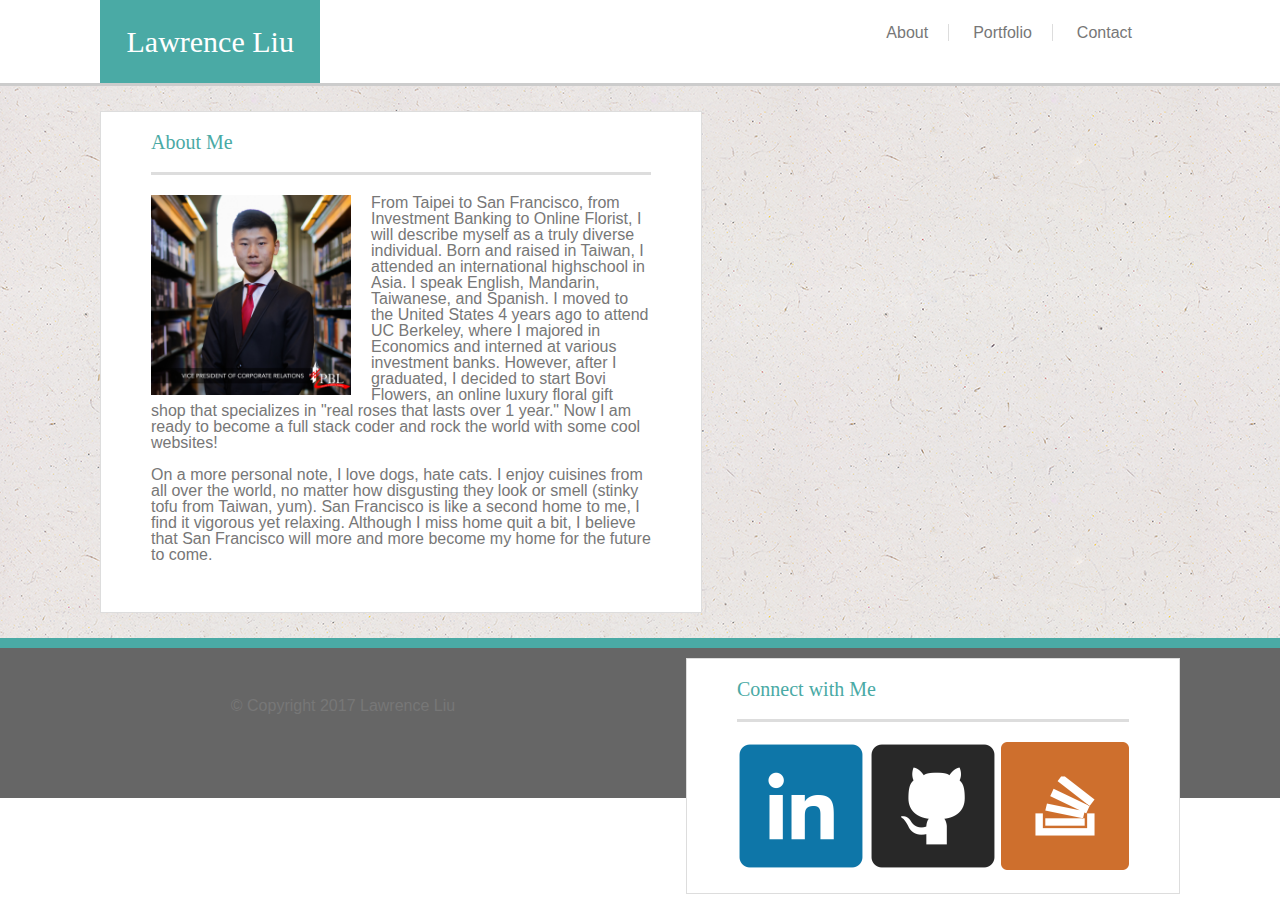
<file: index.html>
<!DOCTYPE html>
<html>
<head>
	<meta charset="UTF-8">
	<title></title>
<link rel="stylesheet" type="text/css" href="assets/css/reset.css">
<link rel="stylesheet" type="text/css" href="assets/css/style.css">
</head>
<body>

	<div>
		<div id="lawrenceliu">
			<h1>Lawrence Liu</h1>
		</div>

		<div id="menu">
			<a href="index.html" id="about">About</a>
			<a href="portfolio.html" id="portfolio">Portfolio</a>
			<a href="contact.html" id="contact">Contact</a>
		</div>
	</div>

<div id="wall">
	<div id="leftpanel">
		<div id="leftheader">
			<h2>About Me</h2>
		</div>
				<img id="mypic" src="assets/images/Lawrence.jpg" alt="Lawrence Photo">
				<p id="myinfo1">From Taipei to San Francisco, from Investment Banking to Online Florist, I will describe myself as a truly diverse individual. Born and raised in Taiwan, I attended an international highschool in Asia. I speak English, Mandarin, Taiwanese, and Spanish. I moved to the United States 4 years ago to attend UC Berkeley, where I majored in Economics and interned at various investment banks. However, after I graduated, I decided to start Bovi Flowers, an online luxury floral gift shop that specializes in "real roses that lasts over 1 year." Now I am ready to become a full stack coder and rock the world with some cool websites!</p>
				<br>
				<p id="myinfo2"> On a more personal note, I love dogs, hate cats. I enjoy cuisines from all over the world, no matter how disgusting they look or smell (stinky tofu from Taiwan, yum). San Francisco is like a second home to me, I find it vigorous yet relaxing. Although I miss home quit a bit, I believe that San Francisco will more and more become my home for the future to come.</p>
		</div>

	<div id="rightpanel">
		<div id="rightheader">
			<h3>Connect with Me</h3>
		</div>
				<a href="https://www.linkedin.com/in/lawrenceliu1/" target="_blank"><img src= "assets/images/Linkedin.png" alt="Linkedin Logo"></a>
				<a href="https://github.com/lawrencel13110123" target="_blank"><img src= "assets/images/Github.png" alt="Github Logo"></a>
				<a href="https://stackoverflow.com/users/8013238/lawrence-liu?tab=profile" target="_blank"><img src= "assets/images/Stackoverflow.png" alt="Stackoverflow Logo"></a>
	</div>

	<div id="spacer">
	</div>

		<p id="copyright">© Copyright 2017 Lawrence Liu</p>
</div>
</body>
</html>
</file>
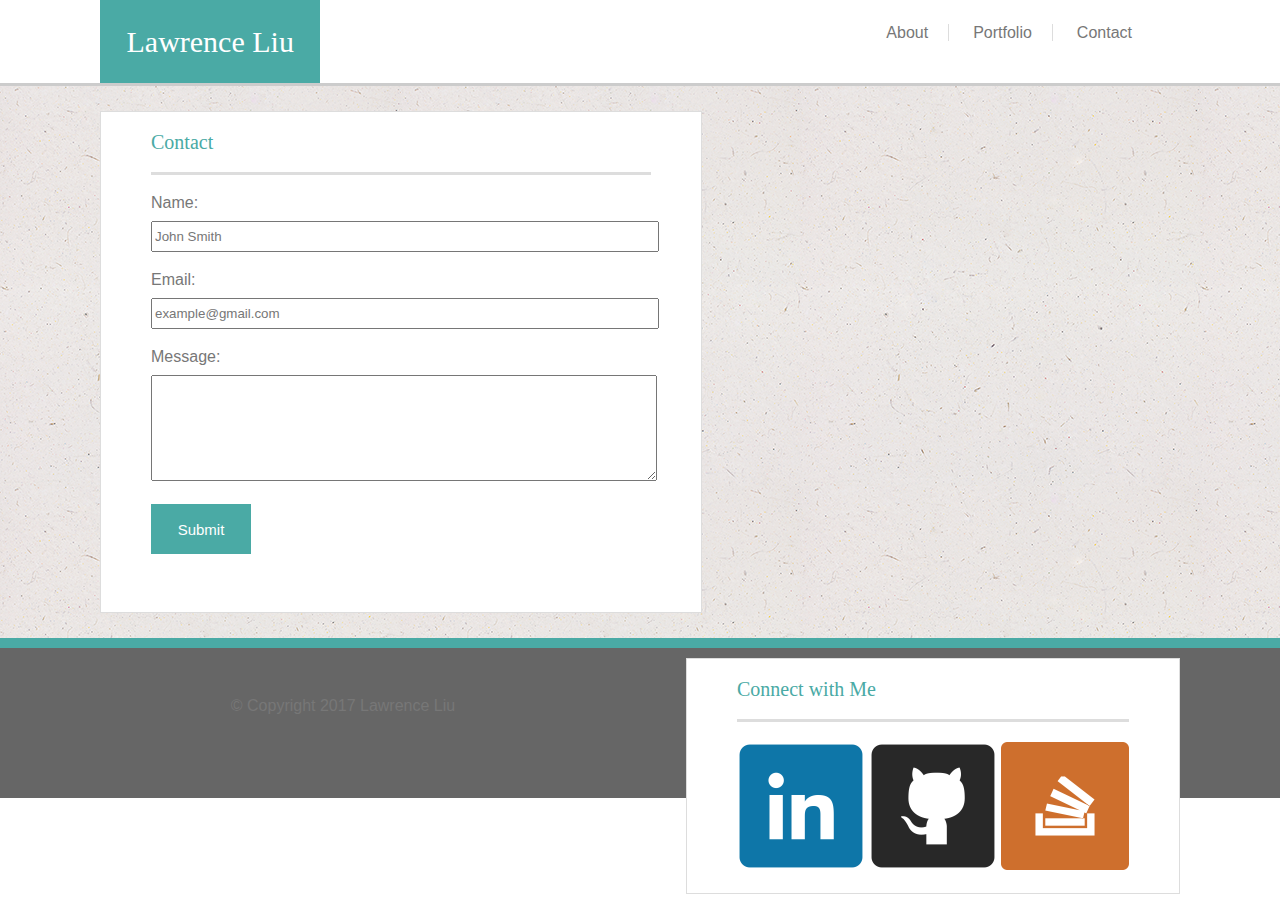
<file: contact.html>
<!DOCTYPE html>
<html>
<head>
	<meta charset="UTF-8">
	<title></title>
<link rel="stylesheet" type="text/css" href="assets/css/reset.css">
<link rel="stylesheet" type="text/css" href="assets/css/style.css">
</head>
<body>

	<div>
		<div id="lawrenceliu">
			<h1>Lawrence Liu</h1>
		</div>

		<div id="menu">
			<a href="index.html" id="about">About</a>
			<a href="portfolio.html" id="portfolio">Portfolio</a>
			<a href="contact.html" id="contact">Contact</a>
		</div>
	</div>

<div id="wall">
	<div id="leftpanel">
		<div id="leftheader">
			<h2>Contact</h2>
		</div>
				<form>
					<p class="formentry">Name:</p> 
					<input class="forminput" type="text" name="Name" value="John Smith"><br>
					<p class="formentry">Email:</p> 
					<input class="forminput" type="email" name="Email" value="example@gmail.com"><br>
					<p class="formentry">Message:</p> 
					<textarea class="forminput" id="message" rows="15"></textarea>
					<input id="submit" type="submit" value="Submit">
				</form>
	</div>

	<div id="rightpanel">
		<div id="rightheader">
			<h3>Connect with Me</h3>
		</div>
				<a href="https://www.linkedin.com/in/lawrenceliu1/" target="_blank"><img src= "assets/images/Linkedin.png" alt="Linkedin Logo"></a>
				<a href="https://github.com/lawrencel13110123" target="_blank"><img src= "assets/images/Github.png" alt="Github Logo"></a>
				<a href="https://stackoverflow.com/users/8013238/lawrence-liu?tab=profile" target="_blank"><img src= "assets/images/Stackoverflow.png" alt="Stackoverflow Logo"></a>
		</div>
	</div>

	<div id="spacer">
	</div>

		<p id="copyright">© Copyright 2017 Lawrence Liu</p>
</div>
</body>
</html>
</file>
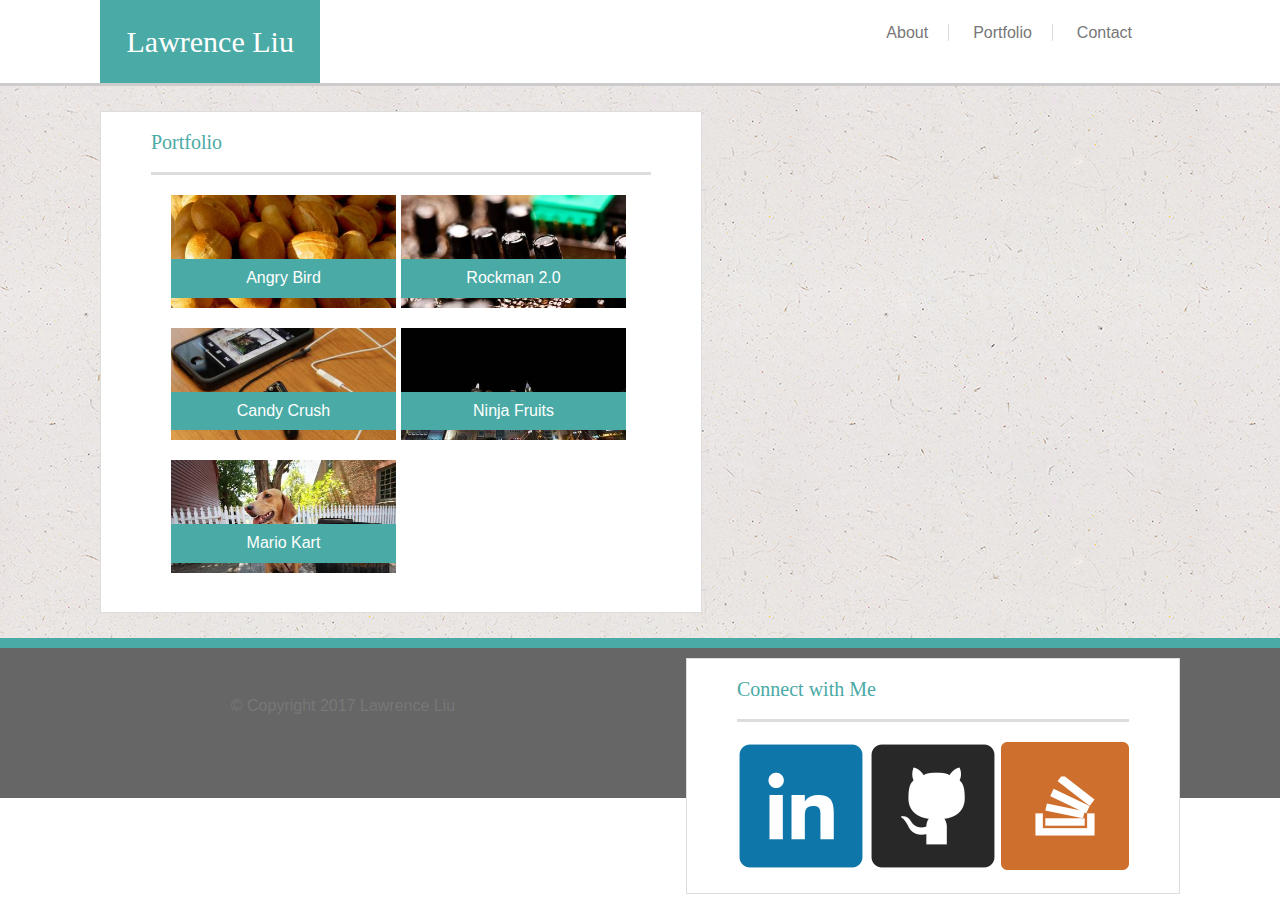
<file: portfolio.html>
<!DOCTYPE html>
<html>
<head>
	<meta charset="UTF-8">
	<title></title>
<link rel="stylesheet" type="text/css" href="assets/css/reset.css">
<link rel="stylesheet" type="text/css" href="assets/css/style.css">
</head>
<body>

	<div>
		<div id="lawrenceliu">
			<h1>Lawrence Liu</h1>
		</div>

		<div id="menu">
			<a href="index.html" id="about">About</a>
			<a href="portfolio.html" id="portfolio">Portfolio</a>
			<a href="contact.html" id="contact">Contact</a>
		</div>
	</div>

<div id="wall">
	<div id="leftpanel">
		<div id="leftheader">
			<h2>Portfolio</h2>
		</div>
		<div id="images">
			<div id="leftimagegroup">

				<div class="blocks">
					<img class="leftpixels" src="assets/images/image1.jpeg" alt="placeholder image">
						<div class="tag">Angry Bird</div>
				</div>

				<div class="blocks">
					<img class="leftpixels" src="assets/images/image2.jpeg" alt="placeholder image">
						<div class="tag">Candy Crush</div>
				</div>

				<div class="blocks">
					<img class="leftpixels" src="assets/images/image3.jpeg" alt="placeholder image">
						<div class="tag">Mario Kart</div>
				</div>

			</div>

			<div id="rightimagegroup">

				<div class="blocks">
					<img class="rightpixels" src="assets/images/image4.jpeg" alt="placeholder image">
					<div class="tag">Rockman 2.0</div>
				</div>

				<div class="blocks">
					<img class="rightpixels" src="assets/images/image5.jpeg" alt="placeholder image">
					<div class="tag">Ninja Fruits</div>
				</div>


			</div>
		</div>
	</div>

	<div id="rightpanel">
		<div id="rightheader">
			<h3>Connect with Me</h3>
		</div>
			<a href="https://www.linkedin.com/in/lawrenceliu1/" target="_blank"><img src= "assets/images/Linkedin.png" alt="Linkedin Logo"></a>
			<a href="https://github.com/lawrencel13110123" target="_blank"><img src= "assets/images/Github.png" alt="Github Logo"></a>
			<a href="https://stackoverflow.com/users/8013238/lawrence-liu?tab=profile" target="_blank"><img src= "assets/images/Stackoverflow.png" alt="Stackoverflow Logo"></a>
	</div>

	<div id="spacer">
	</div>

		<p id="copyright">© Copyright 2017 Lawrence Liu</p>
</div>
</body>
</html>
</file>
<file: assets/css/style.css>
#lawrenceliu {
	background-color: #4aaaa5;
	text-align: center;
	font-family: 'Georgia', Times, 'Times New Roman', serif;
	font-size: 30px;
	color: #ffffff;
	padding-left: 26.5px;
	padding-right: 26.5px;
	padding-bottom: 26.5px;
	padding-top: 26.5px;
	margin-left: 100px;
	display: inline-block;
}

#menu {
	padding-top: 25px;
	position: absolute;
	right: 10%;
	display: inline-block;
}


a { 
	text-decoration: none;
	font-family: "Arial", "Helvetica Neue", Helvetica, sans-serif;
	color: #777777; 
}

#about:hover {
	color: #4aaaa5;
}

#portfolio:hover {
	color: #4aaaa5;
}

#contact:hover {
	color: #4aaaa5;
}

#about {
	border-right: thin solid #dddddd;
	padding-right: 20px;
	padding-left: 20px;
}

#portfolio {
	border-right: thin solid #dddddd;
	padding-right: 20px;
	padding-left: 20px;
}

#contact {
	padding-right: 20px;
	padding-left: 20px;
}

#leftpanel {
	background-color: #ffffff;
	width: 500px;
	height: 500px;
	padding-left: 50px;
	padding-right: 50px;
	border: thin solid #dddddd;
	margin-top: 25px;
	margin-bottom: 25px;
	margin-left: 100px;
	display: inline-block;
}

#leftheader {
	font-family: 'Georgia', Times, 'Times New Roman', serif;
	font-size: 20px;
	color: #4aaaa5;
	padding-top: 20px;
	padding-bottom: 20px;
	margin-bottom: 20px;
	border-bottom: solid #dddddd;
}

#mypic {
	width: 200px; 
	height: 200px;
	margin-right: 20px;
	float: left;
}

#myinfo1 {
	font-family: "Arial", "Helvetica Neue", Helvetica, sans-serif;
	color: #777777;
}

#myinfo2 {
	font-family: "Arial", "Helvetica Neue", Helvetica, sans-serif;
	color: #777777;
}

#rightpanel {
	background-color: #ffffff;
	padding-left: 50px;
	padding-right: 50px;
	padding-bottom: 20px;
	border: thin solid #dddddd;
	margin-top: 20px;
	margin-right: 100px;
	float: right;
}

#rightheader {
	clear: right;
	font-family: 'Georgia', Times, 'Times New Roman', serif;
	font-size: 20px;
	color: #4aaaa5;
	padding-top: 20px;
	padding-bottom: 20px;
	margin-bottom: 20px;
	border-bottom: solid #dddddd;
}

#spacer {
	background-color: #4aaaa5;
	width: 100%;
	height: 10px;
}

#copyright {
	background-color: #666666;
	font-family: "Arial", "Helvetica Neue", Helvetica, sans-serif;
	color: #777777;
	text-align: center;
	width: 100%;
	height: 100px;
	padding-top: 50px;
	margin: auto;
}

#wall {
	background-image: url("../images/background.png");
	border-top: solid #cccccc; 
}

/* FOR contact.html */

.formentry {
	font-family: "Arial", "Helvetica Neue", Helvetica, sans-serif;
	color: #777777;
	padding-bottom: 10px;
}

.forminput {
	width: 100%;
	height: 25px;
	font-family: "Arial", "Helvetica Neue", Helvetica, sans-serif;
	color: #777777;
	margin-bottom: 20px
}

#message {
	height: 100px;
}

#submit {
	background-color: #4aaaa5;
	font-family: "Arial", "Helvetica Neue", Helvetica, sans-serif;
	font-size: 15px;
	color: #ffffff;
	width: 100px;
	height: 50px;
	border: none;

}

/* FOR portfolio.html */
.leftpixels {
	width: 100%;
	display: block;
	margin-bottom: 5px;
	position: relative;
}

.rightpixels {
	width: 100%;
	display: block;
	margin-bottom: 5px;
}

#leftimagegroup {
	width: 45%;
	float: left;
	margin-left: 20px;
}

#rightimagegroup {
	width: 45%;
	float: left;
	margin-left: 5px;
}

.blocks {
	clear: both;
	position: relative;
	margin-bottom: 20px;
}


.tag {
	text-align: center;
	position: absolute;
	bottom: 10px;
	background: #4aaaa5;
	color: #ffffff;
	font-family: "Arial", "Helvetica Neue", Helvetica, sans-serif;
	padding: 5%; 
	width: 90%;
}
</file>
